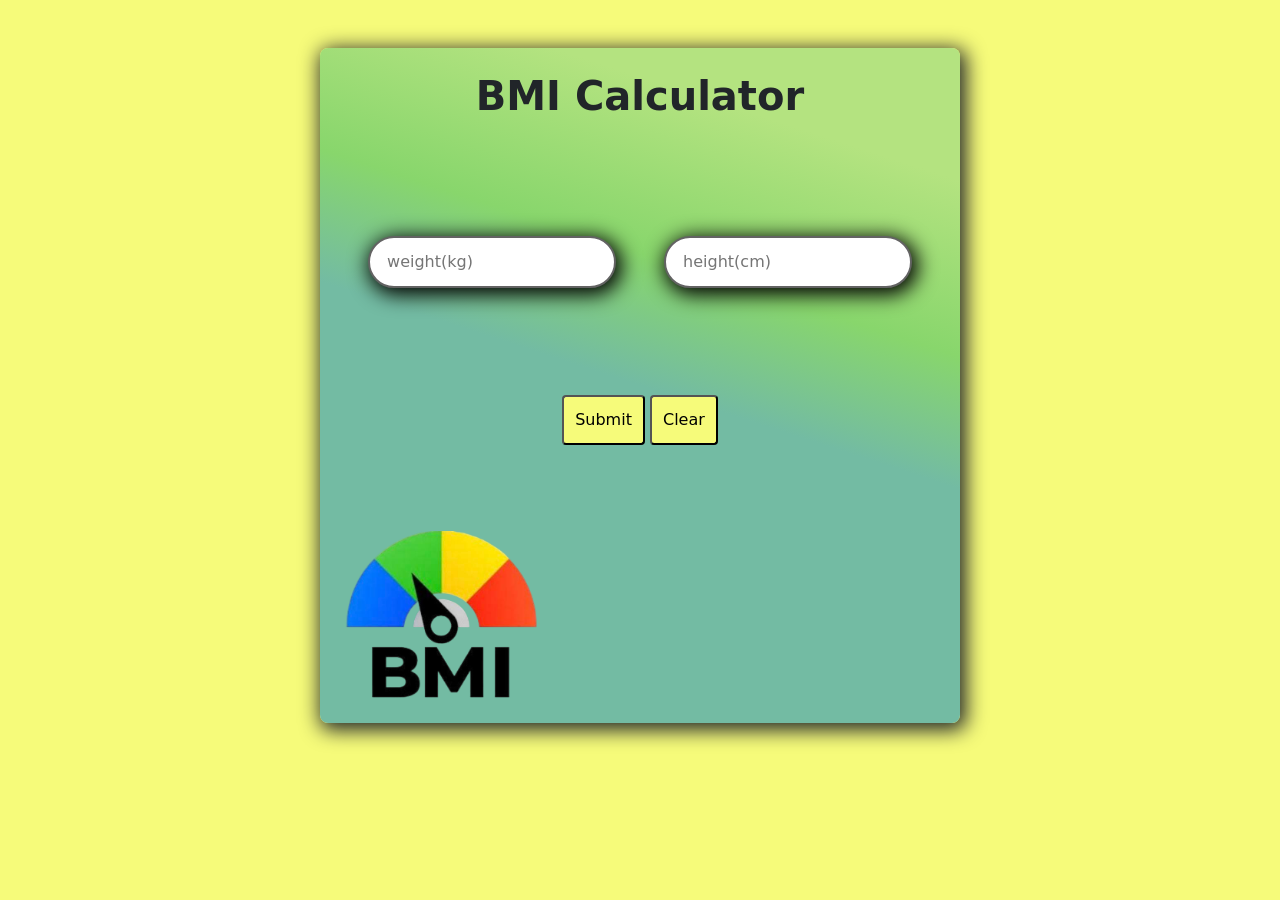
<file: index.html>
<!DOCTYPE html>
<html lang="en">
  <head>
    <meta charset="UTF-8" />
    <meta name="viewport" content="width=device-width, initial-scale=1.0" />
    <title>Document</title>
    <link
      rel="stylesheet"
      href="assets/plugin/bootstrap/css/bootstrap.min.css"
    />
    <link rel="stylesheet" href="./assets/sass/master.min.css" />
  </head>

  <body>
    <form
      id="bmi-form"
      class="mx-auto my-5 d-flex align-items-center justify-content-between flex-column"
      onsubmit="calculateBMI(event)"
    >
      <div class="image-box">
        <img src="./public/images/IMG_3484.PNG" alt="" class="" />
      </div>
      <h1 class="text-center pt-4 fw-bolder">BMI Calculator</h1>
      <div class="input-box d-flex gap-5">
        <input id="weight" placeholder=" weight(kg)" type="number" min="0" />
        <input id="height" placeholder=" height(cm)" type="number" min="0" />
      </div>
      <div class="btn-box">
        <button type="submit">Submit</button>
        <button type="reset" onclick="clearoutput()">Clear</button>
      </div>
      <div class="info-box text-center">
        <h4 id="heading"></h4>
        <p id="bmi-output"></p>
        <p id="message"></p>
      </div>
    </form>
    <script src="assets/plugin/bootstrap/js/bootstrap.bundle.js"></script>
    <script src="./assets/js/app.js"></script>
  </body>
</html>
</file>
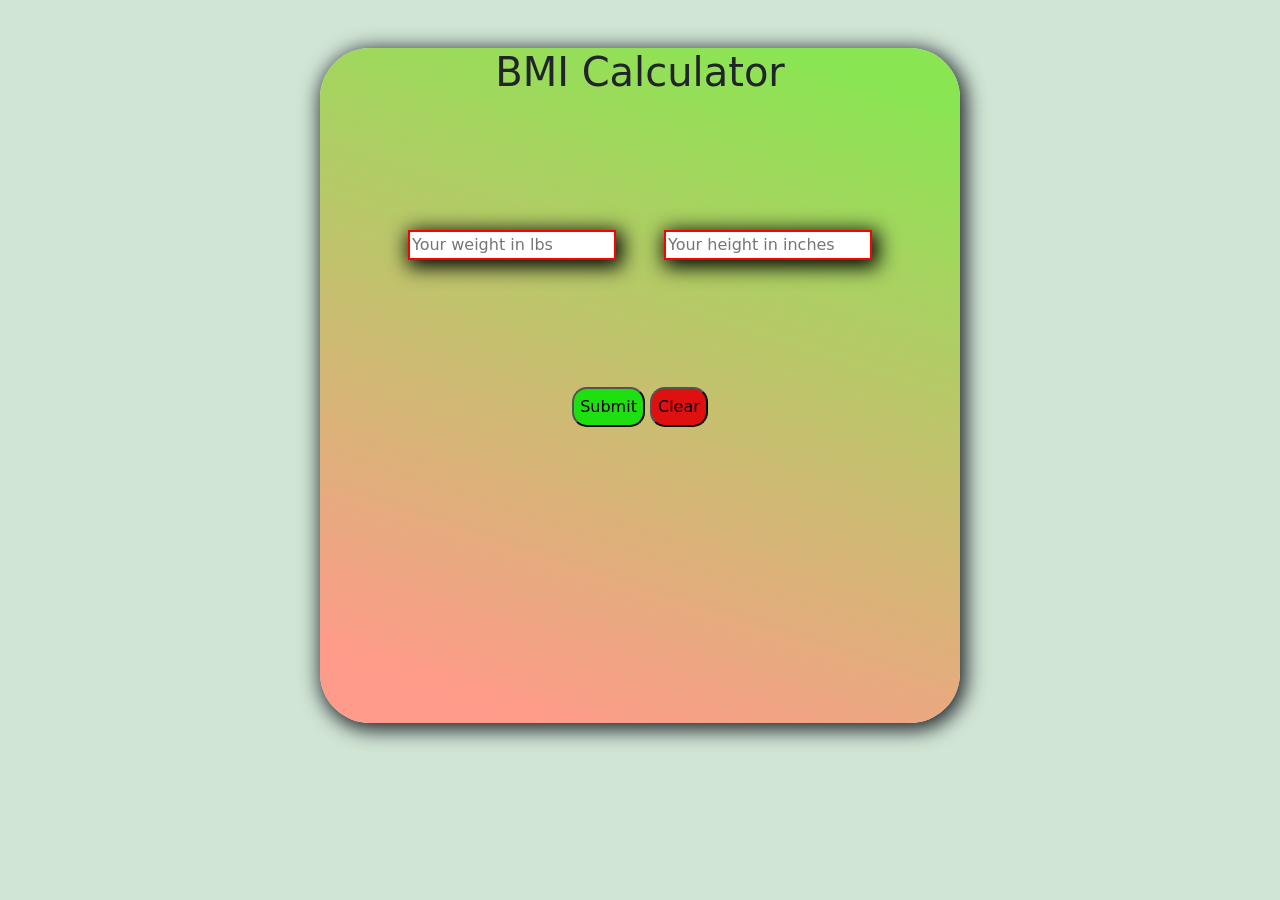
<file: bmi/index.html>
<!DOCTYPE html>
<html lang="en">

<head>
  <meta charset="UTF-8" />
  <meta name="viewport" content="width=device-width, initial-scale=1.0" />
  <title>Document</title>
  <link rel="stylesheet" href="assets/plugin/bootstrap/css/bootstrap.min.css" />
  <link rel="stylesheet" href="./assets/sass/master.min.css" />
</head>

<body>
  
  <form id="bmi-form" class="mx-auto my-5 d-flex align-items-center justify-content-between flex-column" onsubmit="calculateBMI(event)">
    <h1>BMI Calculator</h1>
    <div class="input-box d-flex gap-5">
      <input id="weight" placeholder="Your weight in lbs" type="number" />
      <input id="height" placeholder="Your height in inches" type="number" />
    </div>
    <div class="btn-box">
      <button type="submit">Submit</button>
      <button type="button" onclick="clearFields()">Clear</button>
    </div>
    <div class="info-box">
      <h4 id="heading"></h4>
      <p id="bmi-output"></p>
      <p id="message"></p>
    </div>
  </form>
  <script src="assets/plugin/bootstrap/js/bootstrap.bundle.js"></script>
  <script src="./assets/js/app.js"></script>
</body>

</html>
</file>
<file: assets/sass/master.min.css>
body{background-color:#f6fb7a}body form{position:relative;width:50%;height:75vh;box-shadow:3px 4px 20px 3px;background:linear-gradient(198deg, rgb(180, 227, 128) 15%, rgb(136, 214, 108) 35%, rgb(115, 187, 163) 50%);border-radius:8px}body form .image-box{max-width:15vw;position:absolute;bottom:0;left:25px}body form .image-box img{width:100%}body form .input-box{width:85%}body form .input-box input{width:100%;border:2px solid #636363;box-shadow:3px 4px 20px 3px;border-radius:35px;padding:12px}body form button{padding:11px;border-radius:4px}body form button:nth-child(1){background-color:#f6fb7a !important}body form button:nth-child(2){background-color:#f6fb7a !important}body form .info-box{max-width:85%;margin:0 auto;height:150px;margin-bottom:20px}@media(max-width: 978px){body form{width:90%}body form .input-box{flex-direction:column !important;width:65%}}@media(max-width: 768px){body form .image-box{max-width:25vw}}/*# sourceMappingURL=master.min.css.map */
</file>
<file: bmi/assets/sass/master.min.css>
body{background-color:#d1e5d5}body form{width:50vw;height:75vh;box-shadow:3px 4px 20px 3px;background:#89e652;background:linear-gradient(198deg, rgb(137, 230, 82) 6%, rgb(255, 155, 138) 92%);border-radius:50px}body form input{width:100%;border:2px solid red;box-shadow:3px 4px 20px 3px}body form button{padding:6px;border-radius:15px}body form button:nth-child(1){background-color:#1edf10 !important}body form button:nth-child(2){background-color:#df1010 !important}body form .info-box{max-width:85%;margin:0 auto;height:150px;margin-bottom:20px}/*# sourceMappingURL=master.min.css.map */
</file>
